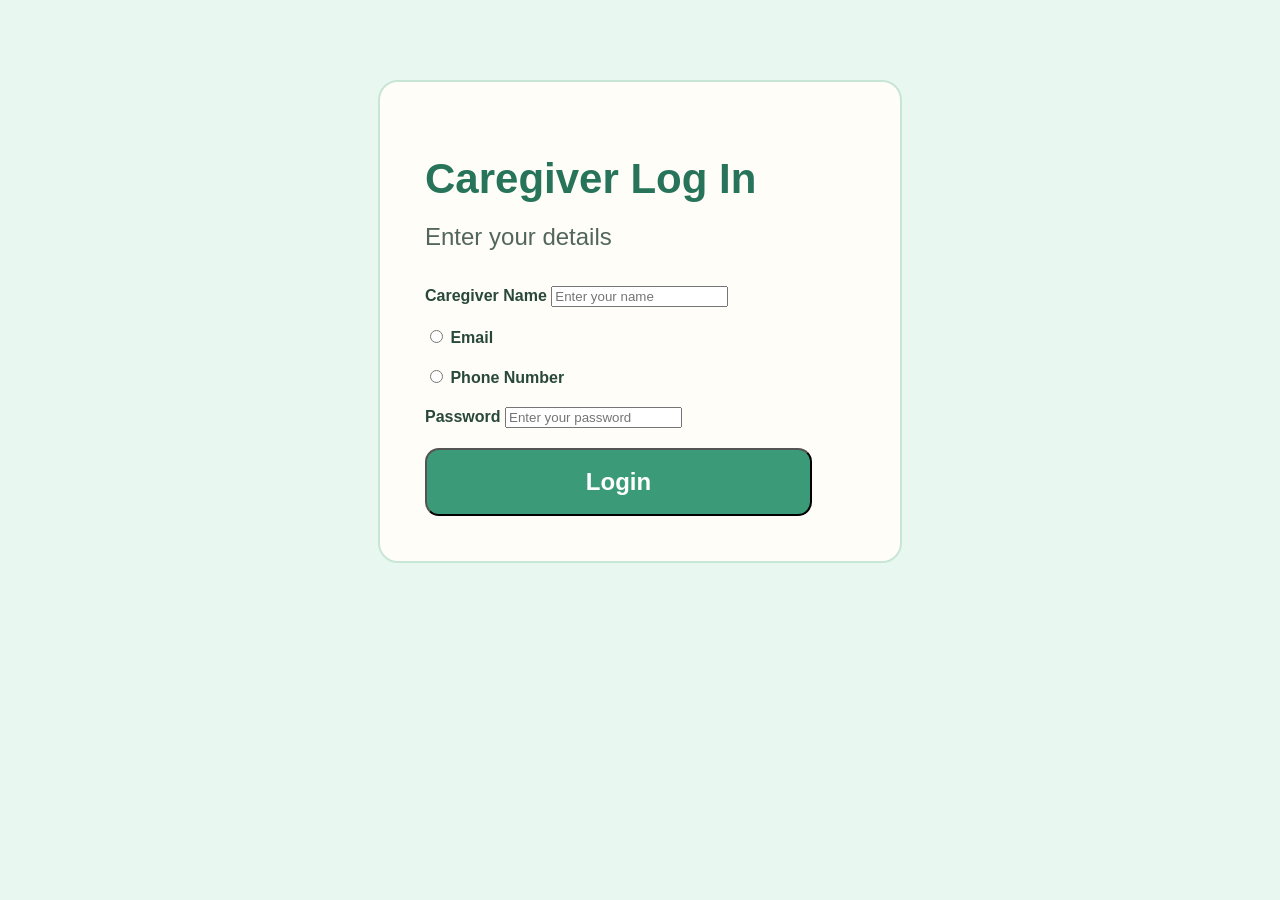
<file: Front End/Caregiver_log_in.html>
<!DOCTYPE html>
<html>
<head>
    <title>Caregiver Log In</title>
    <link rel="stylesheet" href="style.css">
</head>

<body>

    <div class="login-box" style="text-align: left;">

        <h1>Caregiver Log In</h1>

        <h2>Enter your details</h2>

        <div style="margin-bottom: 20px;">
            <label>Caregiver Name</label>
            <input type="text" placeholder="Enter your name" required>
        </div>

        <div style="margin-bottom: 20px;">
            <label>
                <input type="radio" name="loginType" value="email" onclick="showEmail()">
                Email
            </label>

            <div id="emailField" style="display: none; margin-top: 10px;">
                <input type="email" id="email" placeholder="Enter your email">
            </div>
        </div>

        <div style="margin-bottom: 20px;">
            <label>
                <input type="radio" name="loginType" value="phone" onclick="showPhone()">
                Phone Number
            </label>

            <div id="phoneField" style="display: none; margin-top: 10px;">
                <input type="tel" id="phone" placeholder="Enter your phone number">
            </div>
        </div>

        <div style="margin-bottom: 20px;">
            <label>Password</label>
            <input type="password" placeholder="Enter your password" required>
        </div>

        <button type="button" onclick="caregiverLogin()">Login</button>

    </div>

    <script src="Caregiver_log_in.js"></script>

</body>
</html>
</file>
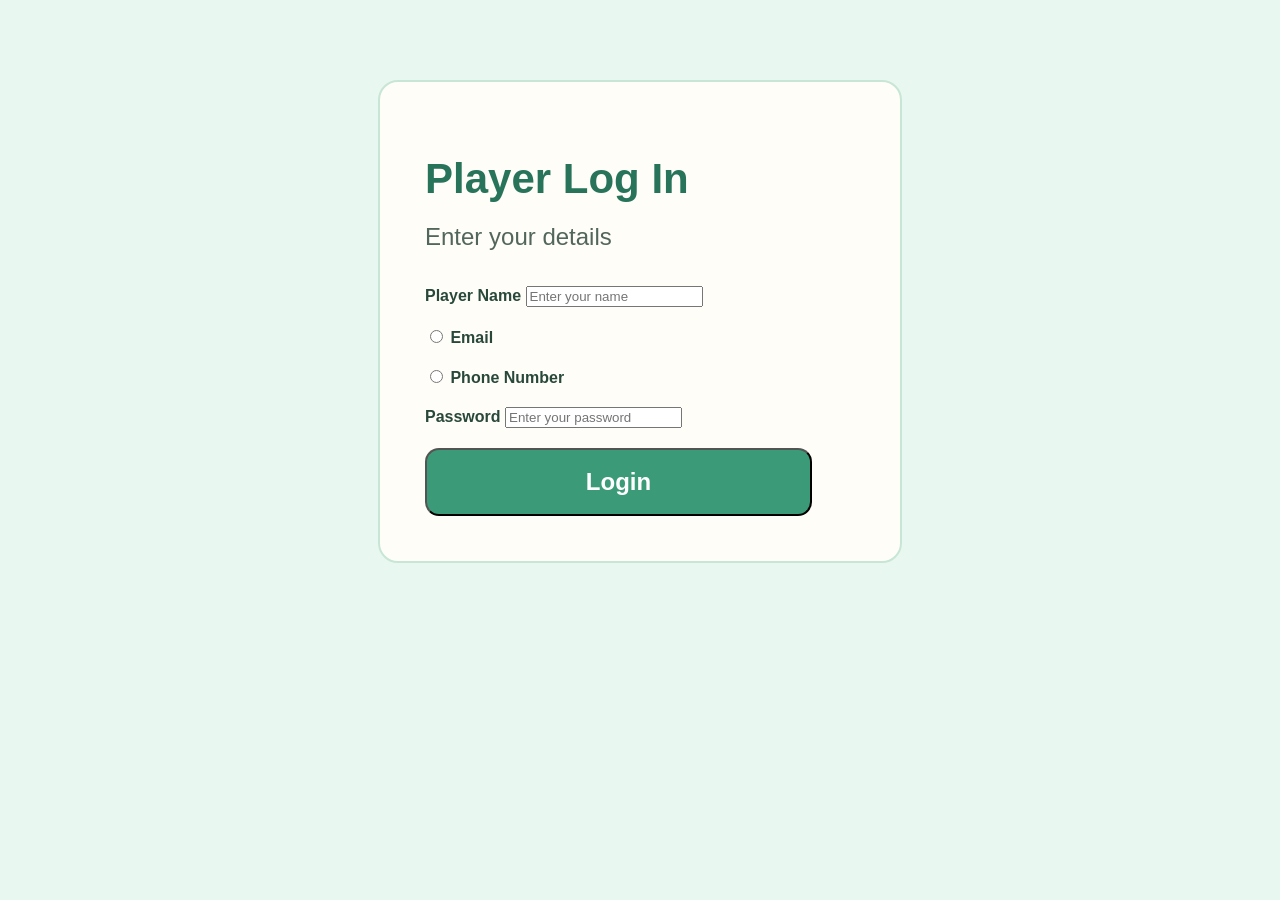
<file: Front End/Player_log_in.html>
<!DOCTYPE html>
<html>
<head>
    <title>Player Log In</title>
    <link rel="stylesheet" href="style.css">
</head>

<body>

    <div class="login-box" style="text-align: left;">

        <h1>Player Log In</h1>

        <h2>Enter your details</h2>

        <div style="margin-bottom: 20px;">
            <label>Player Name</label>
            <input type="text" placeholder="Enter your name" required>
        </div>

        <div style="margin-bottom: 20px;">
            <label>
                <input type="radio" name="loginType" value="email" onclick="showEmail()">
                Email
            </label>

            <div id="emailField" style="display: none; margin-top: 10px;">
                <input type="email" id="email" placeholder="Enter your email">
            </div>
        </div>

        <div style="margin-bottom: 20px;">
            <label>
                <input type="radio" name="loginType" value="phone" onclick="showPhone()">
                Phone Number
            </label>

            <div id="phoneField" style="display: none; margin-top: 10px;">
                <input type="tel" id="phone" placeholder="Enter your phone number">
            </div>
        </div>

        <div style="margin-bottom: 20px;">
            <label>Password</label>
            <input type="password" placeholder="Enter your password" required>
        </div>

        <button type="button" onclick="playerLogin()">Login</button>

    </div>

    <script src="Player_log_in.js"></script>

</body>
</html>
</file>
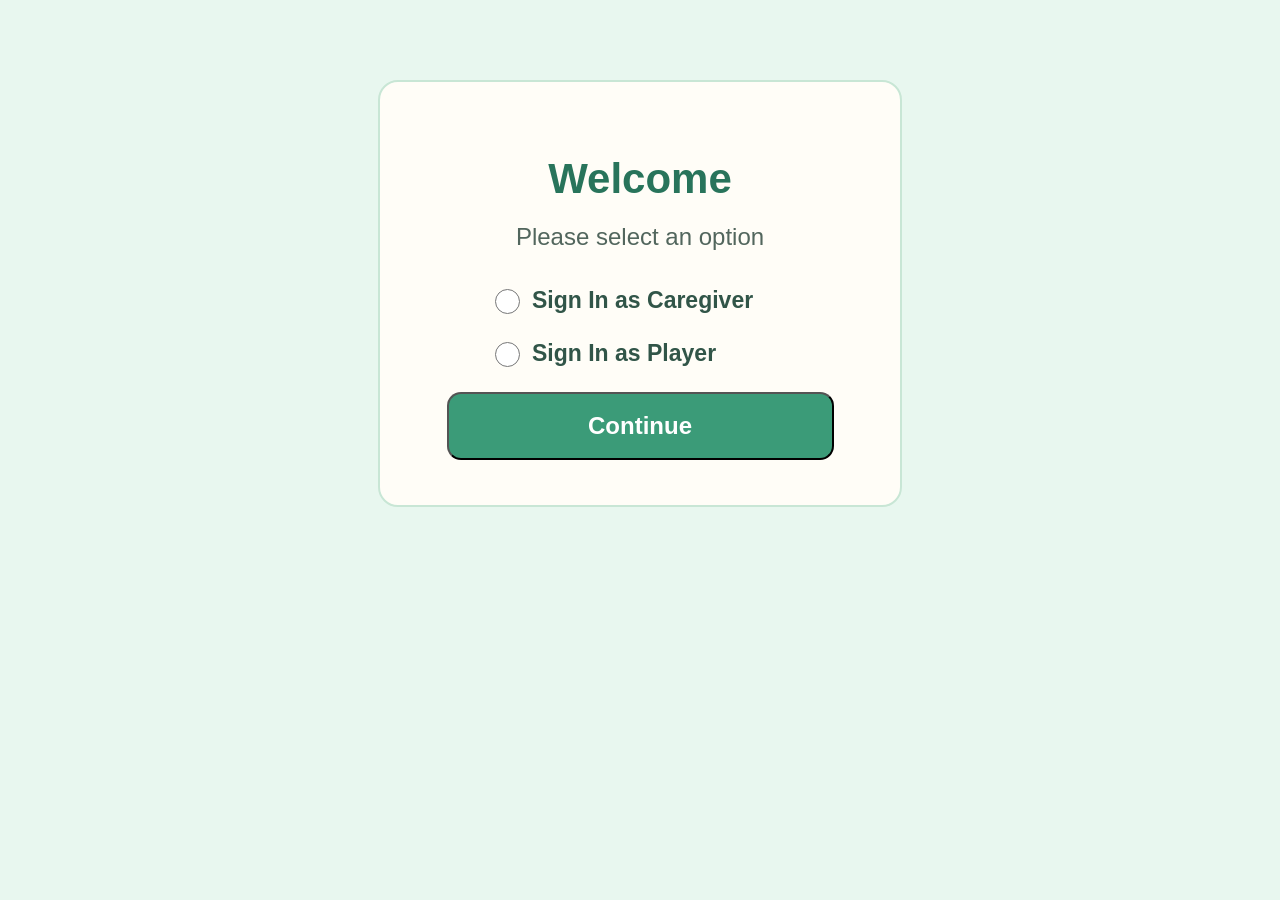
<file: Front End/Sign_in.html>
<!DOCTYPE html>
<html>
<head>
    <title>Welcome</title>
    <link rel="stylesheet" href="style.css">
</head>

<body>

    <div class="login-box">

        <h1>Welcome</h1>

        <h2>Please select an option</h2>

        <label class="role-option">
            <input type="radio" name="role" value="caregiver">
            <span>Sign In as Caregiver</span>
        </label>

        <label class="role-option">
            <input type="radio" name="role" value="player">
            <span>Sign In as Player</span>
        </label>

        <button onclick="continueLogin()">Continue</button>

    </div>

    <script src="nav.js"></script>

</body>
</html>
</file>
<file: Front End/style.css>
body {
    font-family: Arial, sans-serif;
    background-color: #e8f7ef;
    margin: 0;
    padding-top: 80px;
    color: #29483c;
}

.login-box {
    width: 430px;
    font-weight: bold;
    margin: auto;
    background-color: #fffdf7;
    padding: 45px;
    border-radius: 20px;
    border: 2px solid #c8e6d5;
    text-align: center;
}

h1 {
    font-size: 42px;
    color: #28745b;
    margin-bottom: 15px;
}

h2 {
    font-size: 24px;
    font-weight: normal;
    color: #52665d;
    margin-bottom: 35px;
}

/* Radio Options */

.role-option {
    display: flex; /*to display everthing on one single line*/
    align-items: center;
    width: 300px;
    margin: 25px auto; /*auto is used for centre*/
    font-size: 23px;
    font-weight: bold;
    color: #315548;
    cursor: pointer;
}

/* Radio Button */

.role-option input {
    width: 25px;
    height: 25px;
    margin-right: 12px;
    cursor: pointer;
}

/* Continue Button */

button {
    width: 90%;
    padding: 18px;
    font-size: 24px;
    font-weight: bold;
    color: white;
    background-color: #3b9b78;
    border-radius: 14px;
    cursor: pointer;
}
</file>
